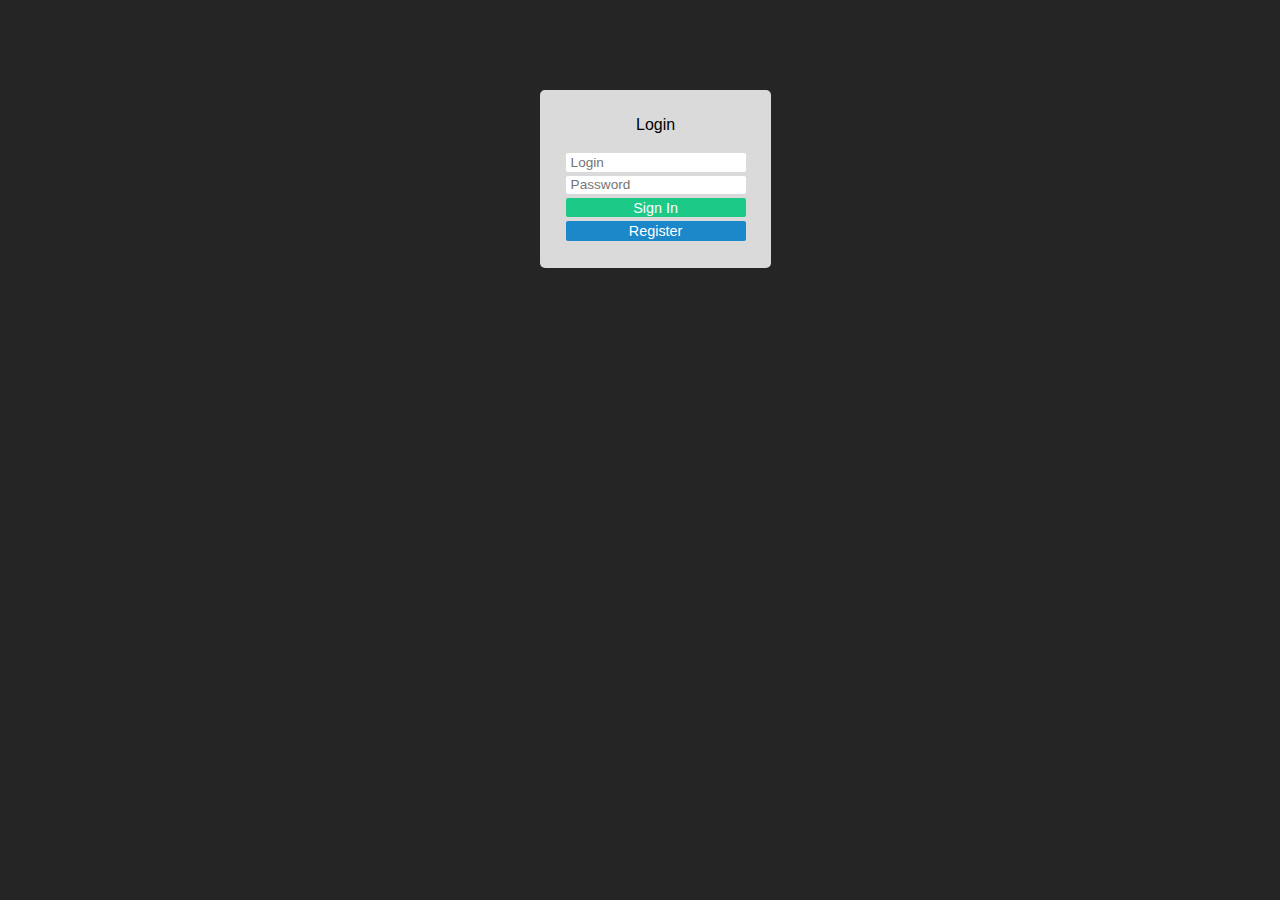
<file: auth.html>
<!DOCTYPE html>
<html lang="en">
    <head>
        <title>Simple Social</title>
        <meta charset="UTF-8">
        <link rel="stylesheet" type="text/css" href="assets/css/main.css">
    </head>
    <body>
        <div class="main">
            <div id=alert class="alert">
                <div class="popup">
                    User with this login does not exists or password is incorrect.
                </div>
            </div>
            <div class="sign">
                <form class="sign-form" method="POST" action="/auth">
                    <span class="span">
                        Login
                    </span>

                    <div>
                        <input class="input sign-btn" type="text" name="login" placeholder="Login" required>
                    </div>
                    <div>
                        <input class="input sign-btn" type="password" name="password" placeholder="Password" required>
                    </div>
                    <button class="btn-good sign-btn" name="signin">Sign In</button>
                </form>
                <form class="sign-form" method="GET" action="/new">
                    <button class="btn-meh sign-btn" type="submit">Register</button>
                </form>
            </div>
        </div>
    </body>
</html>
</file>
<file: assets/css/main.css>
/*//////////////////////////////////////////////////////////////////
[ FONT ]*/

@font-face {
    font-family: OpenSans-Regular;
    src: url(https://fonts.googleapis.com/css?family=Open+Sans:300,700);
}
  
/*//////////////////////////////////////////////////////////////////
[ RESTYLE TAG ]*/
  
* {
    margin: 0px; 
    padding: 0px; 
    box-sizing: border-box;
}
  
body, html {
    height: 100%;
    font-family: OpenSans-Regular, sans-serif;
    background-color: #252525;
}

span::after {
    content:"\A\A";
    white-space: pre;
}

/*//////////////////////////////////////////////////////////////////
[ Input ]*/
.input {
    border: none;
    padding: 1% 5px;
    text-decoration: none;
    display: inline-block;
    font-size: 85%;
    margin: 1% auto;
}

/*//////////////////////////////////////////////////////////////////
[ Index ]*/
.index {
    position: absolute;
    top: 10%;
    left: 50%;
    width: 80%;
    margin-left: -40%;
    padding: 2%;
    background-color: #dadada;
    border-radius: 5px;
}

/*//////////////////////////////////////////////////////////////////
[ Sign ]*/
.sign {
    text-align: center;
    position: absolute;
    top: 10%;
    left: 50%;
    margin-left: -100px;
    padding: 2%;
    background-color: #dadada;
    border-radius: 5px;
}

.sign-btn {
    border-radius: 2px;
    width: 180px;
}

/*//////////////////////////////////////////////////////////////////
[ BUTTONS ]*/

.btn-good {
    background-color: #1cc987;
    border: none;
    color: white;
    padding: 1% 50px;
    border-radius: 2px;
    text-align: center;
    text-decoration: none;
    display: inline-block;
    font-size: 90%;
    margin: 1% auto;
    cursor: pointer;
}

.btn-meh {
    background-color: #1c87c9;
    border: none;
    color: white;
    padding: 1% 50px;
    border-radius: 2px;
    text-align: center;
    text-decoration: none;
    display: inline-block;
    font-size: 90%;
    margin: 1% auto;
    cursor: pointer;
}

.btn-scary {
    background-color: #c71b40;
    border: none;
    color: white;
    padding: 1% 50px;
    border-radius: 2px;
    text-align: center;
    text-decoration: none;
    display: inline-block;
    font-size: 90%;
    margin: 1% auto;
    cursor: pointer;
}

.btn-menu {
    background-color: #1c87c9;
    border: none;
    color: white;
    padding: 0.5% 50px;
    border-radius: 2px;
    text-align: center;
    text-decoration: none;
    display: inline-block;
    font-size: 90%;
    /*margin: 1% auto;*/
    cursor: pointer;
}

.menu {
    background-color: #979797;
    border: none;
    color: white;
    padding: 0.5% 15px;
    text-decoration: none;
    cursor: pointer;
}

/*//////////////////////////////////////////////////////////////////
[ ALERTS ]*/

.popup {
    padding: 15px;
    float: right;
    width: auto;
    background-color: #f44336;
    color: white;
  }
  
.alert {
    visibility: hidden;
}

.alert:target {
    visibility: visible;
}

  .closebtn {
    margin-left: 15px;
    color: white;
    font-weight: bold;
    float: right;
    font-size: 22px;
    line-height: 20px;
    cursor: pointer;
    transition: 0.3s;
  }
  
  .closebtn:hover {
    color: black;
  }

#alert {
    -moz-animation: cssAnimation 0s ease-in 5s forwards;
    /* Firefox */
    -webkit-animation: cssAnimation 0s ease-in 5s forwards;
    /* Safari and Chrome */
    -o-animation: cssAnimation 0s ease-in 5s forwards;
    /* Opera */
    animation: cssAnimation 0s ease-in 5s forwards;
    -webkit-animation-fill-mode: forwards;
    animation-fill-mode: forwards;
}
@keyframes cssAnimation {
    to {
        width: 0;
        height: 0;
        overflow:hidden;
    }
}
@-webkit-keyframes cssAnimation {
    to {
        width: 0;
        height: 0;
        visibility:hidden;
    }
}
</file>
